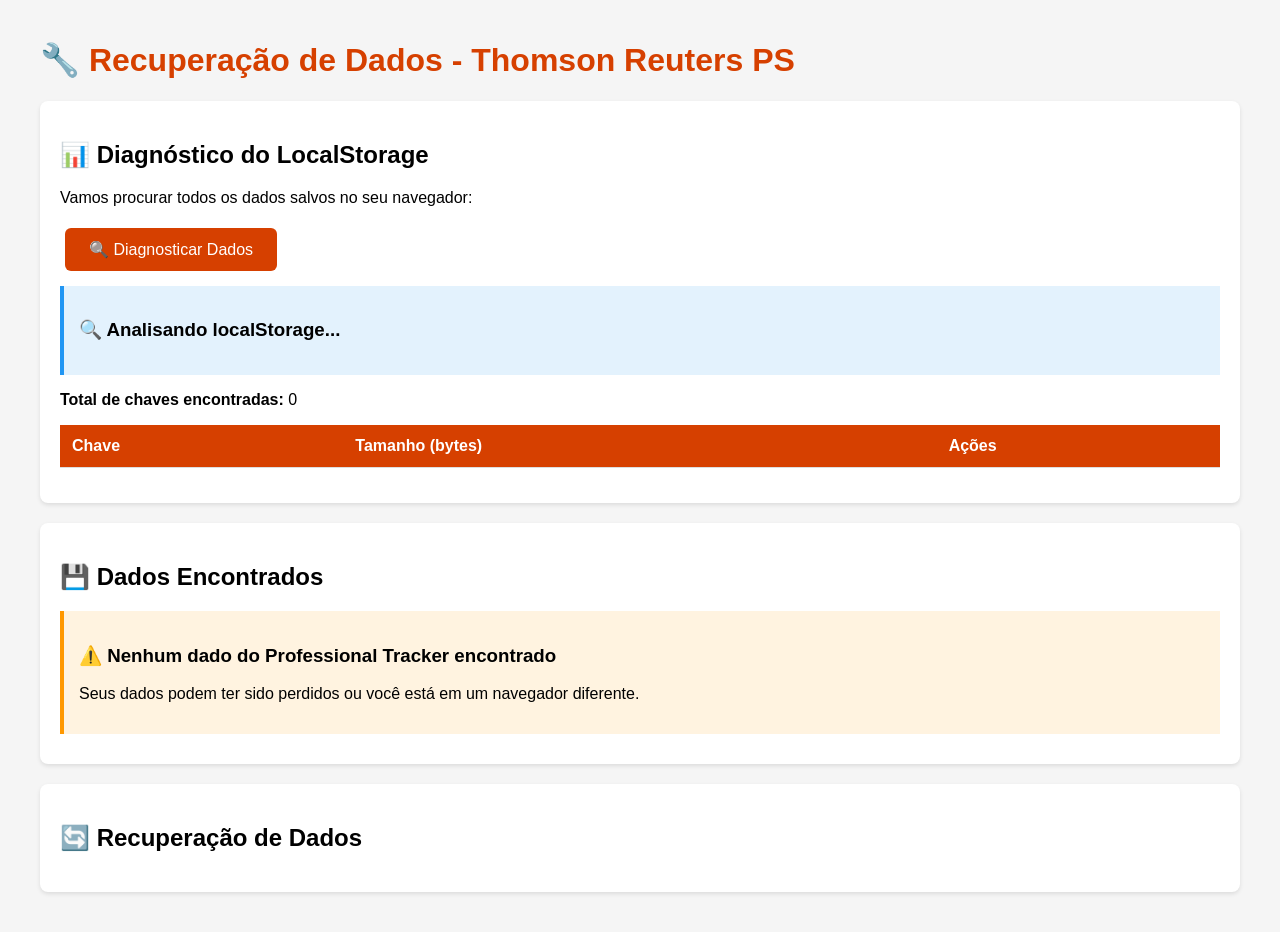
<file: recuperar-dados.html>
<!DOCTYPE html>
<html lang="pt-BR">
<head>
    <meta charset="UTF-8">
    <meta name="viewport" content="width=device-width, initial-scale=1.0">
    <title>Recuperar Dados - Thomson Reuters PS</title>
    <style>
        body {
            font-family: Arial, sans-serif;
            max-width: 1200px;
            margin: 0 auto;
            padding: 20px;
            background: #f5f5f5;
        }
        h1 {
            color: #D64000;
        }
        .card {
            background: white;
            padding: 20px;
            margin: 20px 0;
            border-radius: 8px;
            box-shadow: 0 2px 4px rgba(0,0,0,0.1);
        }
        button {
            background: #D64000;
            color: white;
            padding: 12px 24px;
            border: none;
            border-radius: 6px;
            cursor: pointer;
            margin: 5px;
            font-size: 16px;
        }
        button:hover {
            background: #b33600;
        }
        .success {
            background: #4caf50;
        }
        .warning {
            background: #ff9800;
        }
        pre {
            background: #f5f5f5;
            padding: 15px;
            border-radius: 4px;
            overflow-x: auto;
            max-height: 400px;
        }
        .info-box {
            background: #e3f2fd;
            padding: 15px;
            border-left: 4px solid #2196f3;
            margin: 10px 0;
        }
        .warning-box {
            background: #fff3e0;
            padding: 15px;
            border-left: 4px solid #ff9800;
            margin: 10px 0;
        }
        .error-box {
            background: #ffebee;
            padding: 15px;
            border-left: 4px solid #f44336;
            margin: 10px 0;
        }
        .success-box {
            background: #e8f5e9;
            padding: 15px;
            border-left: 4px solid #4caf50;
            margin: 10px 0;
        }
        table {
            width: 100%;
            border-collapse: collapse;
            margin: 15px 0;
        }
        th, td {
            padding: 12px;
            text-align: left;
            border-bottom: 1px solid #ddd;
        }
        th {
            background: #D64000;
            color: white;
        }
        .key-name {
            font-family: monospace;
            color: #D64000;
            font-weight: bold;
        }
    </style>
</head>
<body>
    <h1>🔧 Recuperação de Dados - Thomson Reuters PS</h1>

    <div class="card">
        <h2>📊 Diagnóstico do LocalStorage</h2>
        <p>Vamos procurar todos os dados salvos no seu navegador:</p>
        <button onclick="diagnosticar()">🔍 Diagnosticar Dados</button>
        <div id="resultado-diagnostico"></div>
    </div>

    <div class="card">
        <h2>💾 Dados Encontrados</h2>
        <div id="dados-encontrados"></div>
    </div>

    <div class="card">
        <h2>🔄 Recuperação de Dados</h2>
        <div id="opcoes-recuperacao"></div>
    </div>

    <script>
        function diagnosticar() {
            const resultado = document.getElementById('resultado-diagnostico');
            const dadosEncontrados = document.getElementById('dados-encontrados');
            const opcoesRecuperacao = document.getElementById('opcoes-recuperacao');

            let html = '<div class="info-box"><h3>🔍 Analisando localStorage...</h3></div>';

            // Listar todas as chaves do localStorage
            const todasChaves = [];
            for (let i = 0; i < localStorage.length; i++) {
                const chave = localStorage.key(i);
                todasChaves.push(chave);
            }

            html += `<p><strong>Total de chaves encontradas:</strong> ${todasChaves.length}</p>`;
            html += '<table><tr><th>Chave</th><th>Tamanho (bytes)</th><th>Ações</th></tr>';

            const dadosRelevantes = [];

            todasChaves.forEach(chave => {
                const valor = localStorage.getItem(chave);
                const tamanho = valor ? valor.length : 0;

                // Verificar se é uma chave relevante
                if (chave.includes('professionalTracker') || chave.includes('currentUserId')) {
                    html += `<tr style="background: #fff3e0;">`;
                    html += `<td class="key-name">${chave}</td>`;
                    html += `<td>${tamanho.toLocaleString()} caracteres</td>`;
                    html += `<td><button class="success" onclick="verDados('${chave}')">👁️ Ver Dados</button></td>`;
                    html += `</tr>`;

                    dadosRelevantes.push({ chave, valor, tamanho });
                } else {
                    html += `<tr>`;
                    html += `<td>${chave}</td>`;
                    html += `<td>${tamanho.toLocaleString()} caracteres</td>`;
                    html += `<td>-</td>`;
                    html += `</tr>`;
                }
            });

            html += '</table>';
            resultado.innerHTML = html;

            // Mostrar dados relevantes
            if (dadosRelevantes.length > 0) {
                let dadosHtml = '<div class="success-box"><h3>✅ Encontramos dados do Professional Tracker!</h3></div>';

                dadosRelevantes.forEach(item => {
                    try {
                        const dados = JSON.parse(item.valor);

                        dadosHtml += `<div class="card" style="background: #f9f9f9; margin: 15px 0;">`;
                        dadosHtml += `<h4>📦 Chave: <span class="key-name">${item.chave}</span></h4>`;

                        if (dados.customGoals) {
                            dadosHtml += `<p><strong>🎯 Metas:</strong> ${dados.customGoals.length}</p>`;
                            if (dados.customGoals.length > 0) {
                                dadosHtml += '<ul>';
                                dados.customGoals.slice(0, 5).forEach(meta => {
                                    dadosHtml += `<li>${meta.title || meta.description || 'Meta sem título'}</li>`;
                                });
                                if (dados.customGoals.length > 5) {
                                    dadosHtml += `<li><em>... e mais ${dados.customGoals.length - 5} metas</em></li>`;
                                }
                                dadosHtml += '</ul>';
                            }
                        }

                        if (dados.weeklyRecords) {
                            dadosHtml += `<p><strong>📅 Registros Semanais:</strong> ${dados.weeklyRecords.length}</p>`;
                        }

                        if (dados.deliveries) {
                            dadosHtml += `<p><strong>📦 Entregas:</strong> ${dados.deliveries.length}</p>`;
                        }

                        if (dados.kpis) {
                            dadosHtml += `<p><strong>📊 KPIs:</strong> ${dados.kpis.length}</p>`;
                        }

                        if (dados.config) {
                            dadosHtml += `<p><strong>👤 Usuário:</strong> ${dados.config.userName || 'Não definido'}</p>`;
                        }

                        dadosHtml += `<button class="success" onclick="recuperarDados('${item.chave}')">🔄 RECUPERAR ESTES DADOS</button>`;
                        dadosHtml += `<button class="warning" onclick="verDadosCompletos('${item.chave}')">📄 Ver Detalhes</button>`;
                        dadosHtml += `</div>`;

                    } catch (e) {
                        dadosHtml += `<div class="error-box">❌ Erro ao ler dados de <strong>${item.chave}</strong>: ${e.message}</div>`;
                    }
                });

                dadosEncontrados.innerHTML = dadosHtml;
            } else {
                dadosEncontrados.innerHTML = '<div class="warning-box"><h3>⚠️ Nenhum dado do Professional Tracker encontrado</h3><p>Seus dados podem ter sido perdidos ou você está em um navegador diferente.</p></div>';
            }
        }

        function verDados(chave) {
            const valor = localStorage.getItem(chave);
            try {
                const dados = JSON.parse(valor);
                const dadosFormatados = JSON.stringify(dados, null, 2);

                const modal = window.open('', '_blank', 'width=800,height=600');
                modal.document.write(`
                    <html>
                    <head>
                        <title>Dados: ${chave}</title>
                        <style>
                            body { font-family: monospace; padding: 20px; background: #f5f5f5; }
                            pre { background: white; padding: 20px; border-radius: 8px; overflow: auto; }
                        </style>
                    </head>
                    <body>
                        <h2>📦 Dados: ${chave}</h2>
                        <pre>${dadosFormatados}</pre>
                    </body>
                    </html>
                `);
            } catch (e) {
                alert('Erro ao mostrar dados: ' + e.message);
            }
        }

        function verDadosCompletos(chave) {
            verDados(chave);
        }

        function recuperarDados(chave) {
            if (!confirm(`Tem certeza que deseja recuperar os dados da chave "${chave}"?\n\nIsso vai copiar estes dados para o usuário atual (6137054).`)) {
                return;
            }

            try {
                const dadosAntigos = localStorage.getItem(chave);

                // Copiar para a chave do usuário atual
                const novaChave = 'professionalTrackerData_6137054';
                localStorage.setItem(novaChave, dadosAntigos);

                alert(`✅ SUCESSO!\n\nDados recuperados de:\n"${chave}"\n\nPara:\n"${novaChave}"\n\nAgora feche esta janela e abra o sistema novamente (index.html) e faça login com ID: 6137054`);

                // Mostrar próximos passos
                const opcoesRecuperacao = document.getElementById('opcoes-recuperacao');
                opcoesRecuperacao.innerHTML = `
                    <div class="success-box">
                        <h3>✅ Dados Recuperados com Sucesso!</h3>
                        <p><strong>Próximos passos:</strong></p>
                        <ol>
                            <li>Feche esta janela</li>
                            <li>Abra o sistema principal (index.html)</li>
                            <li>Faça login com ID: <strong>6137054</strong></li>
                            <li>Suas metas e dados estarão de volta!</li>
                        </ol>
                        <button onclick="window.close()">❌ Fechar Esta Janela</button>
                    </div>
                `;

            } catch (e) {
                alert('❌ Erro ao recuperar dados: ' + e.message);
            }
        }

        // Executar diagnóstico automaticamente ao carregar
        window.onload = function() {
            diagnosticar();
        };
    </script>
</body>
</html>
</file>
